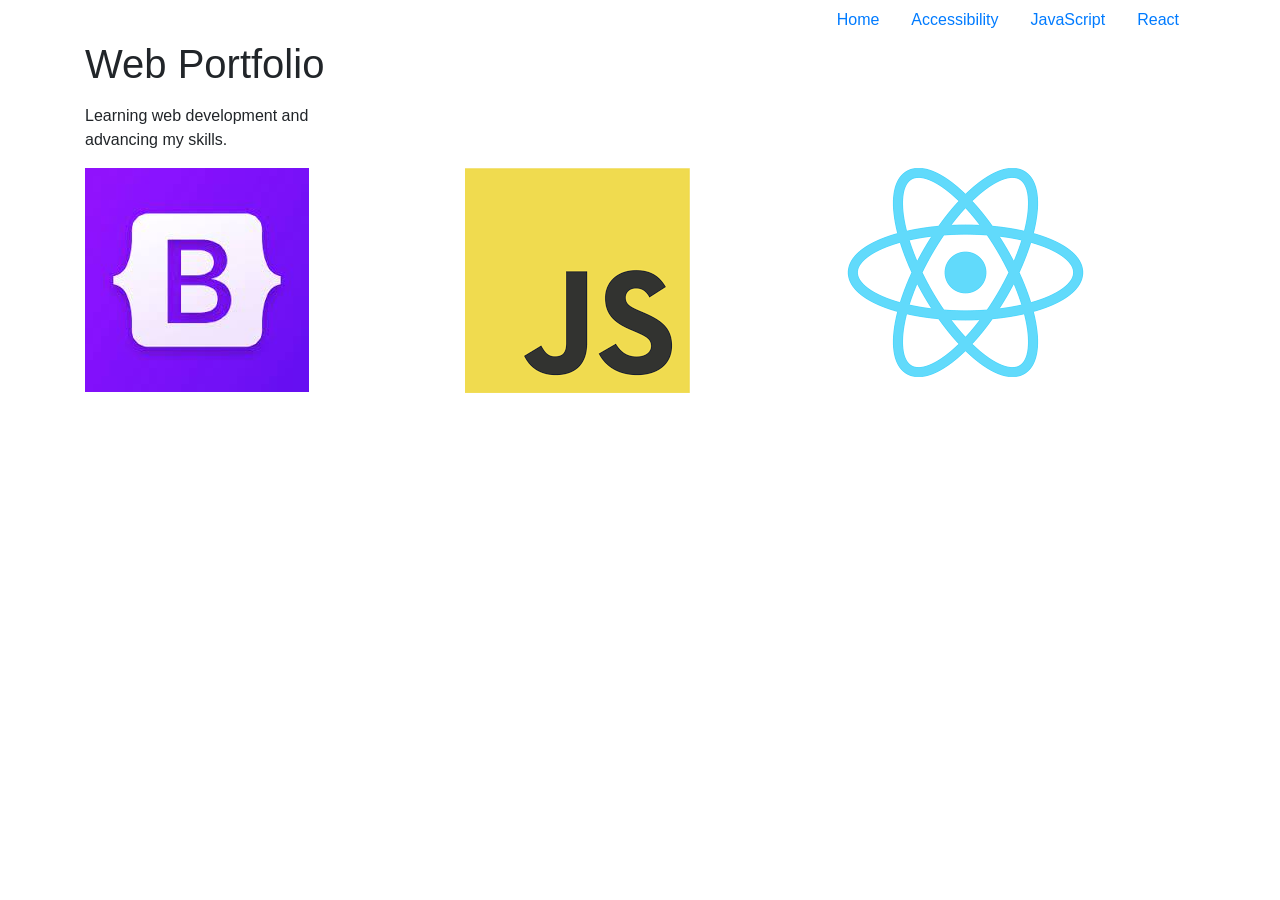
<file: bootstrap-portfolio/index.html>
<html>
    <head>
        <title>Web Portfolio</title>
        <link rel="stylesheet" href="https://cdn.jsdelivr.net/npm/bootstrap@4.3.1/dist/css/bootstrap.min.css" integrity="sha384-ggOyR0iXCbMQv3Xipma34MD+dH/1fQ784/j6cY/iJTQUOhcWr7x9JvoRxT2MZw1T" crossorigin="anonymous">
    </head>
    <body>
         <div class="container">
        <ul class="nav justify-content-end">
            <li class="nav-item"><a class="nav-link" href='index.html' >Home</a></li>
            <li class="nav-item"><a class="nav-link" href="accessibility.html">Accessibility</a></li>
            <li class="nav-item"><a class="nav-link" href="javascript.html">JavaScript</a></li>
            <li class="nav-item"><a class="nav-link" href="react.html">React</a></li>
        </ul>
        <h1>Web Portfolio</h1>
        <div class="row mt-3">
            <div class="col-3 ">Learning web development and advancing my skills.</div>
        </div>
        <div class="row mt-3">
            <div class="col"><img src="images/boostrap.jpg"></div>
            <div class="col"><img src="images/javascript.png"></div>
            <div class="col"><img src="images/react.png"></div>
        </div>
        </div>
    </body>
</html>
</file>
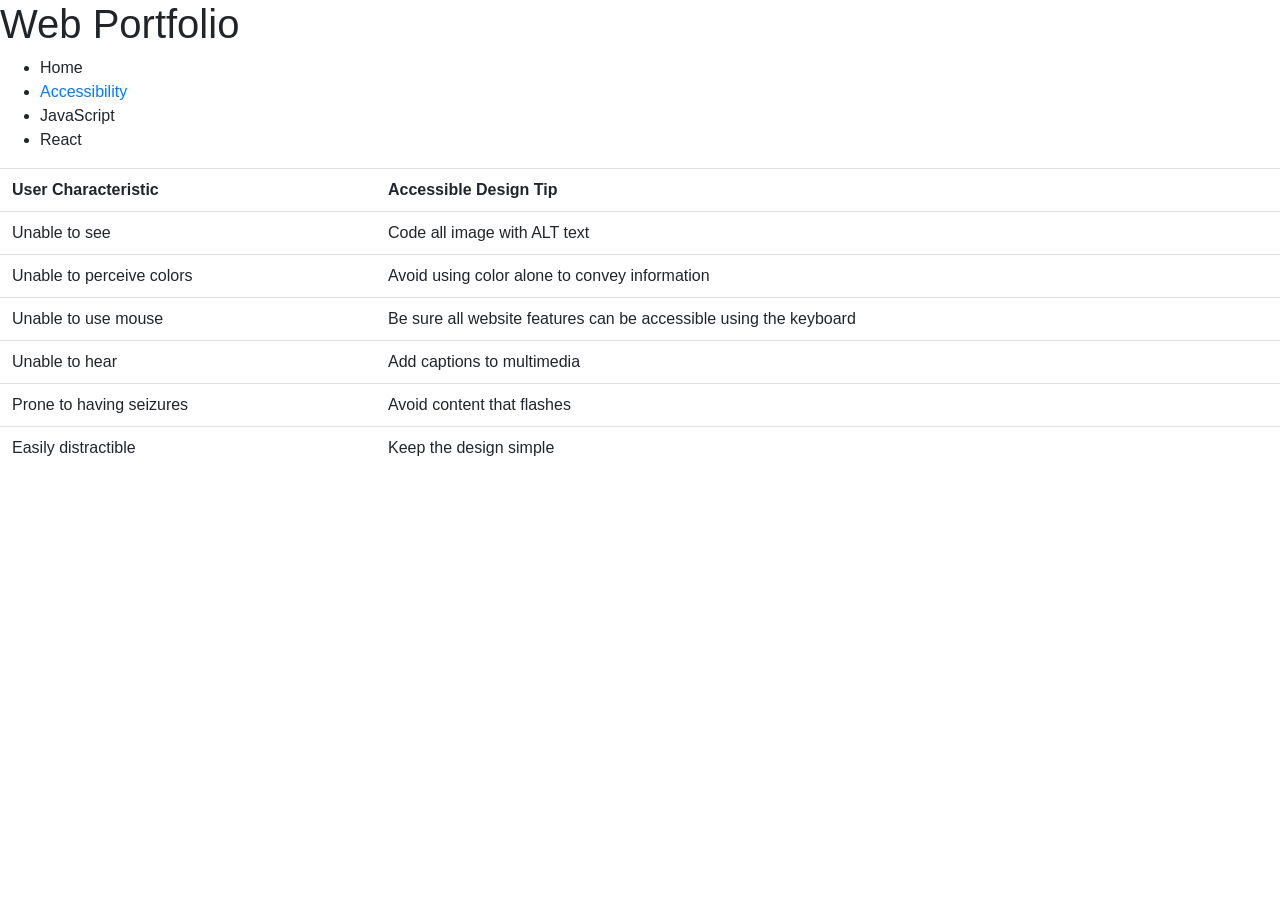
<file: bootstrap-portfolio/accessibility.html>
<html>
    <head>
        <title>Web Portfolio</title>
        <link rel="stylesheet" href="https://cdn.jsdelivr.net/npm/bootstrap@4.3.1/dist/css/bootstrap.min.css" integrity="sha384-ggOyR0iXCbMQv3Xipma34MD+dH/1fQ784/j6cY/iJTQUOhcWr7x9JvoRxT2MZw1T" crossorigin="anonymous">
    </head>
    <body>
         <h1>Web Portfolio</h1>
        <ul>
            <li>Home</li>
            <li><a href="accessibility.html">Accessibility</a></li>
            <li>JavaScript</li>
            <li>React</li>
        </ul>
          <table class="table">
              <tr>
                <th>User Characteristic</th>
                <th>Accessible Design Tip</th>
              </tr>
              <tr>
                <td>Unable to see</td>
                <td id="first">Code all image with ALT text</td>
              </tr>
              <tr>
                <td>Unable to perceive colors</td>
                <td>Avoid using color alone to convey information</td>
              </tr>
              <tr>
                <td>Unable to use mouse</td>
                <td>Be sure all website features can be accessible using the keyboard</td>
              </tr>
              <tr>
                <td>Unable to hear</td>
                <td>Add captions to multimedia</td>
              </tr>
              <tr>
                <td>Prone to having seizures</td>
                <td>Avoid content that flashes</td>
              </tr>
              <tr>
                <td>Easily distractible</td>
                <td>Keep the design simple</td>
              </tr>
          </table> 
  
    </body>
</html>
</file>
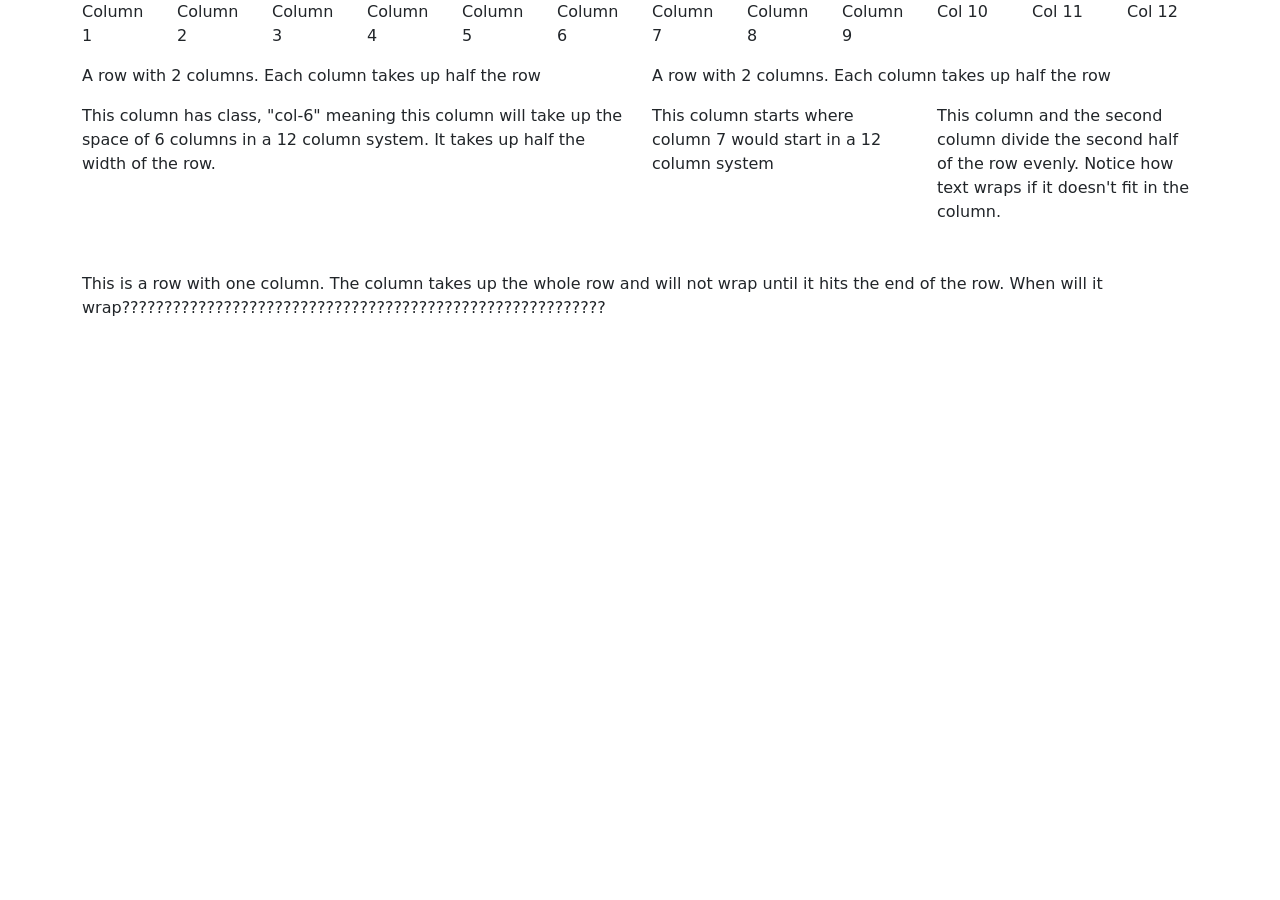
<file: bootstrap-portfolio/bootstrap_grid_system.html>
<!DOCTYPE html>
<html lang="en">
  <head>
     <meta charset="utf-8">
    <meta name="viewport" content="width=device-width, initial-scale=1"> 
    <title>Bootstrap demo</title>
    <link href="https://cdn.jsdelivr.net/npm/bootstrap@5.3.2/dist/css/bootstrap.min.css" rel="stylesheet" integrity="sha384-T3c6CoIi6uLrA9TneNEoa7RxnatzjcDSCmG1MXxSR1GAsXEV/Dwwykc2MPK8M2HN" crossorigin="anonymous">
  </head>
  <body>
    <!--Bootstrap provides rows and columns classes 
      for spacing elements on the page -->
    <div class="container">
        <div class="row">
          <div class="col">Column 1</div>
          <div class="col">Column 2</div>
          <div class="col">Column 3</div>
      	  <div class="col">Column 4</div>
          <div class="col">Column 5</div>
          <div class="col">Column 6</div>
	        <div class="col">Column 7</div>
          <div class="col">Column 8</div>
          <div class="col">Column 9</div>
	        <div class="col">Col 10</div>
          <div class="col">Col 11</div>
          <div class="col">Col 12</div>
        </div>

    <!-- A row can have anywhere from 1 - 12 columns. The row divides column 
      space evenly amongst the columns. 
    A row with 2 columns divides the row space in half. -->
    <div class="row mt-3">
      <div class="col">A row with 2 columns. Each column takes up half the row</div>
      <div class="col">A row with 2 columns. Each column takes up half the row</div>
    </div>
    <!-- class="row mt-3" gives a margin top of 3. If you'd like a larger margin
        between your elements use a larger number than 3. -->
      <div class="row mt-3">
        <!--this class uses col-6 instead of col. the first column will take 
          up the space of 6 columns, pushing the second column to the right. 
          The remaining 2 columns will have the remaining width divided evenly 
          between them -->
        <div class="col-6">This column has class, "col-6" meaning this column will take up the space of 6 columns in a 12 column system. It takes up half the width of the row.</div>
        <div class="col">This column starts where column 7 would start in a 12 column system</div>    
	      <div class="col">This column and the second column divide the second half of the row evenly.
          Notice how text wraps if it doesn't fit in the column.
        </div>    
      </div>

      <div class="row mt-5">        
        <div class="col"><p>This is a row with one column. The column takes up 
          the whole row and will not wrap until it hits the end of the row. When will it
        wrap?????????????????????????????????????????????????????????</p></div>
      </div>
     
   </div> <!-- end containter -->

  </body>
</html>
</file>
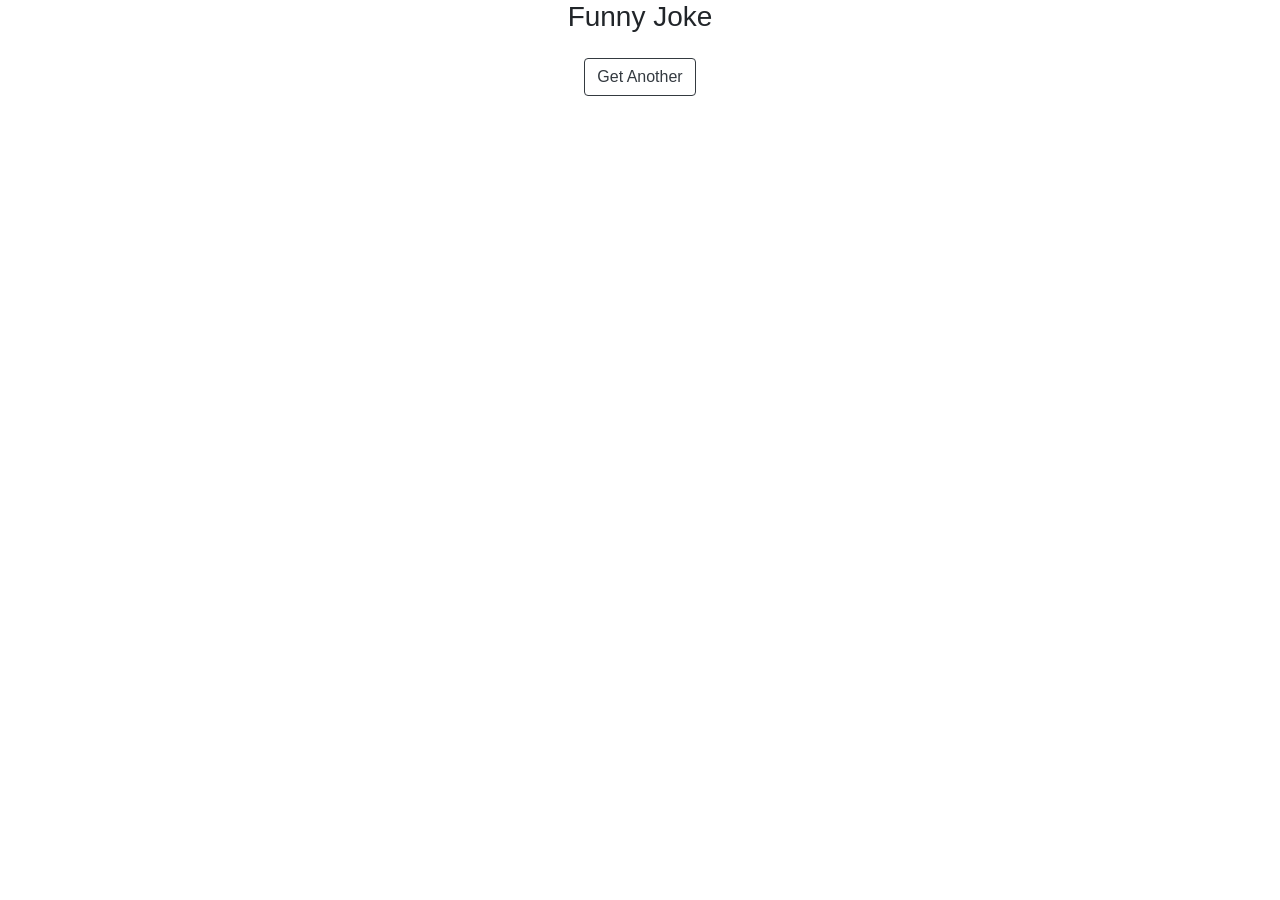
<file: bootstrap-portfolio/jokes.html>
<!DOCTYPE html>
<html>
    <head>
        <!-- Required meta tags -->
        <meta charset="utf-8">
        <meta name="viewport" content="width=device-width, initial-scale=1, shrink-to-fit=no">
        <!-- Bootstrap CSS -->
        <link rel="stylesheet" href="https://cdn.jsdelivr.net/npm/bootstrap@4.3.1/dist/css/bootstrap.min.css" integrity="sha384-ggOyR0iXCbMQv3Xipma34MD+dH/1fQ784/j6cY/iJTQUOhcWr7x9JvoRxT2MZw1T" crossorigin="anonymous">
        <script src="scripts/jokes.js"></script>
    </head>
    <body onload="getJoke()">
        <div>
            <h3 class="d-flex align-items-center justify-content-center">Funny Joke</h3>
            <h6 class="d-flex align-items-center justify-content-center" id="setup"></h6>
            <h6 class="d-flex align-items-center justify-content-center" id="punchline"></h6>
            <div class="d-flex align-items-center justify-content-center">
                <button class="btn btn-outline-dark" onclick="getJoke()">Get Another</button>
            </div>
        </div>
    </body>
</html>
</file>
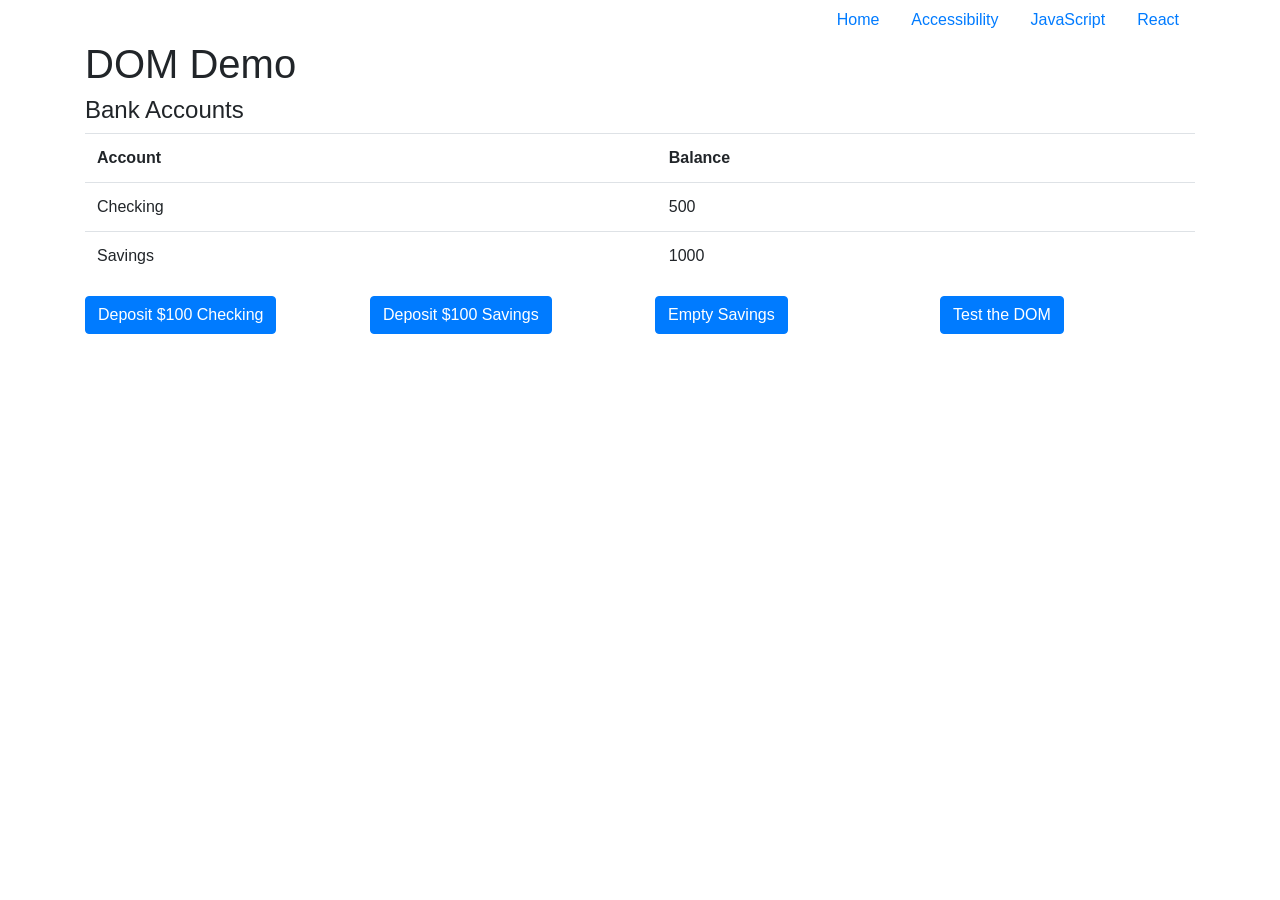
<file: bootstrap-portfolio/jsDom.html>
<!doctype html>
<html lang="en">
  <head>
    <!-- Required meta tags -->
    <meta charset="utf-8">
    <meta name="viewport" content="width=device-width, initial-scale=1, shrink-to-fit=no">

    <!-- Bootstrap CSS -->
    <link rel="stylesheet" href="https://cdn.jsdelivr.net/npm/bootstrap@4.3.1/dist/css/bootstrap.min.css" integrity="sha384-ggOyR0iXCbMQv3Xipma34MD+dH/1fQ784/j6cY/iJTQUOhcWr7x9JvoRxT2MZw1T" crossorigin="anonymous">
   <script src="scripts/domDemo.js"></script>
    <title>The DOM</title>
  </head>
  <body>
    <div class="container">
    <ul class="nav justify-content-end">
      <li class="nav-item">
        <a class="nav-link" href="index.html">Home</a>
      </li>
      <li class="nav-item">
        <a class="nav-link" href="accessibility.html">Accessibility</a>
      </li>
        <li class="nav-item">
         <a class="nav-link" href="javascript.html">JavaScript</a>
        </li>
      <li class="nav-item">
       <a class="nav-link" href="react.html" >React</a>
      </li>
   </ul>
    <h1>DOM Demo</h1> 
    <!--Add id to h4 element -->
      <h4>Bank Accounts</h4>
      <table class="table">                
                <tr>
                    <th scope="col">Account</th>
                    <th scope="col">Balance</th>
                </tr>
                <tr>
                    <td >Checking</td>
                    <td id="checking">500</td>
                </tr>
                <tr>
                    <td>Savings</td>
                    <td id="savings">1000</td>
                </tr>
            </table>
      <div class="row mt-3"">
         <div class="col"">
            <button type="button" class="btn btn-primary" onclick="depositChecking()">Deposit $100 Checking</button>    <br>
            </div>
            <div class="col">
              <button type="button" class="btn btn-primary" onclick="depositSavings()">Deposit $100 Savings</button> <br>   
             </div>
            <div class="col"">
            <button type="button" class="btn btn-primary" onclick="emptySavings()">Empty Savings</button>    <br>
        </div>
        <div class="col"">
            <button type="button" class="btn btn-primary" onclick="testTheDom()">Test the DOM</button>    <br>
        </div>    
        </div>
   
      </div>
  </body>
</html>
</file>
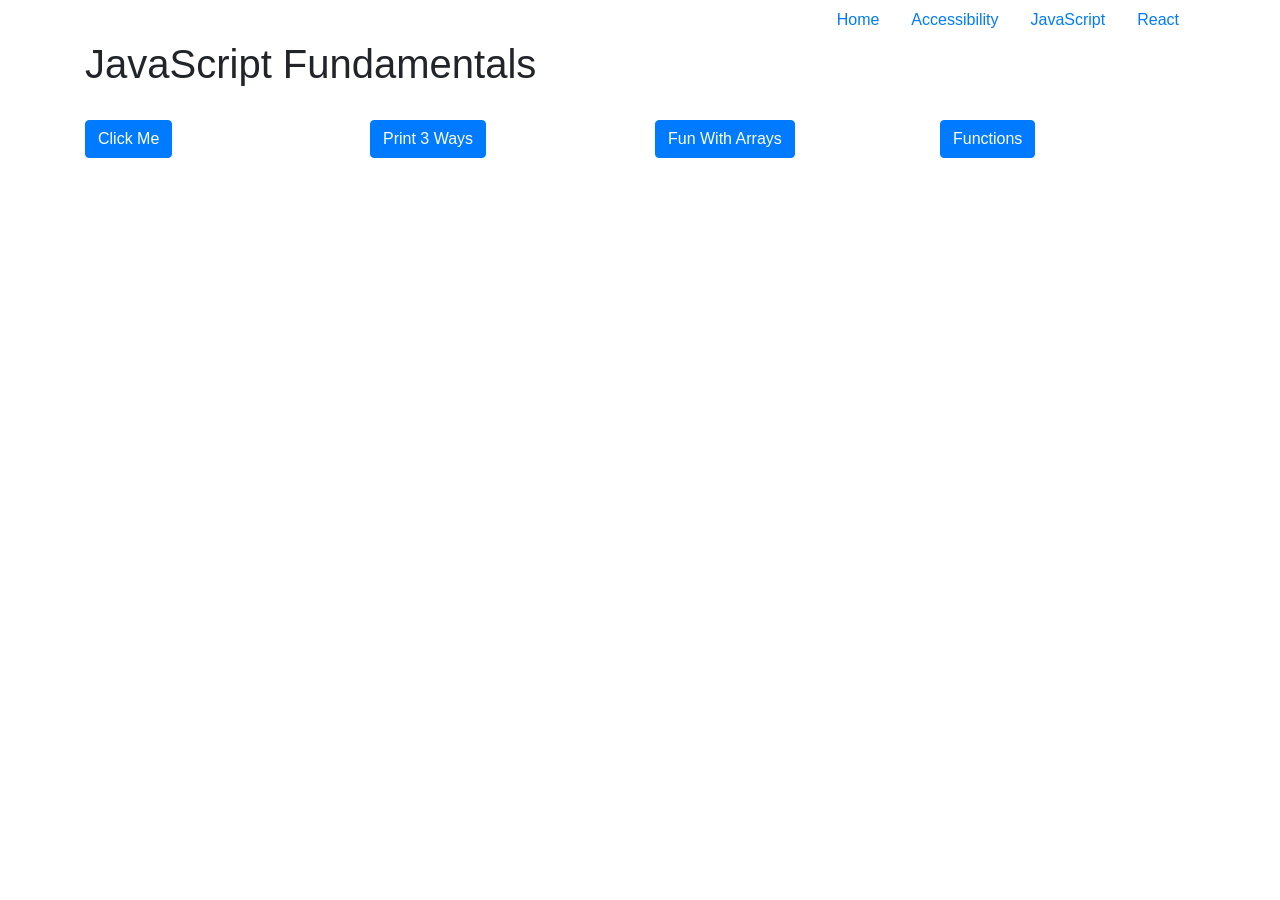
<file: bootstrap-portfolio/jsFundamentals.html>
<!doctype html>
<html lang="en">
  <head>
    <!-- Required meta tags -->
    <meta charset="utf-8">
    <meta name="viewport" content="width=device-width, initial-scale=1, shrink-to-fit=no">

    <!-- Bootstrap CSS -->
    <link rel="stylesheet" href="https://cdn.jsdelivr.net/npm/bootstrap@4.3.1/dist/css/bootstrap.min.css" integrity="sha384-ggOyR0iXCbMQv3Xipma34MD+dH/1fQ784/j6cY/iJTQUOhcWr7x9JvoRxT2MZw1T" crossorigin="anonymous">
    <script src="scripts/my_first_javascript.js"></script>
    <title>JS Fundamentals!</title>
  </head>
  <body>
    <div class="container">
        <ul class="nav justify-content-end">
            <li class="nav-item">
              <a class="nav-link" href="index.html">Home</a>
            </li>
            <li class="nav-item">
              <a class="nav-link" href="accessibility.html">Accessibility</a>
            </li>
            <li class="nav-item">
              <a class="nav-link" href="javascript.html">JavaScript</a>
            </li>
            <li class="nav-item">
              <a class="nav-link" href="react.html" >React</a>
            </li>
          </ul>
            <h1>JavaScript Fundamentals</h1> 

        <div class="row mt-3">
          <div class="col mt-3">
            <button type="button" class="btn btn-primary" onclick="alert('hello!')">Click Me</button>
            </div>
          <div class="col mt-3">
    <button type="button" class="btn btn-primary" onclick="print3Ways()">Print 3 Ways</button>
          </div>
          <div class="col mt-3">
            <button type="button" class="btn btn-primary">Fun With Arrays</button>
          </div>
         <div class="col mt-3">
    <button onclick="soManyFunctions()" type="button" class="btn btn-primary">Functions</button>
        </div>
         
    </div> <!-- end row -->
        
    </div>
    

    </body>
</html>
</file>
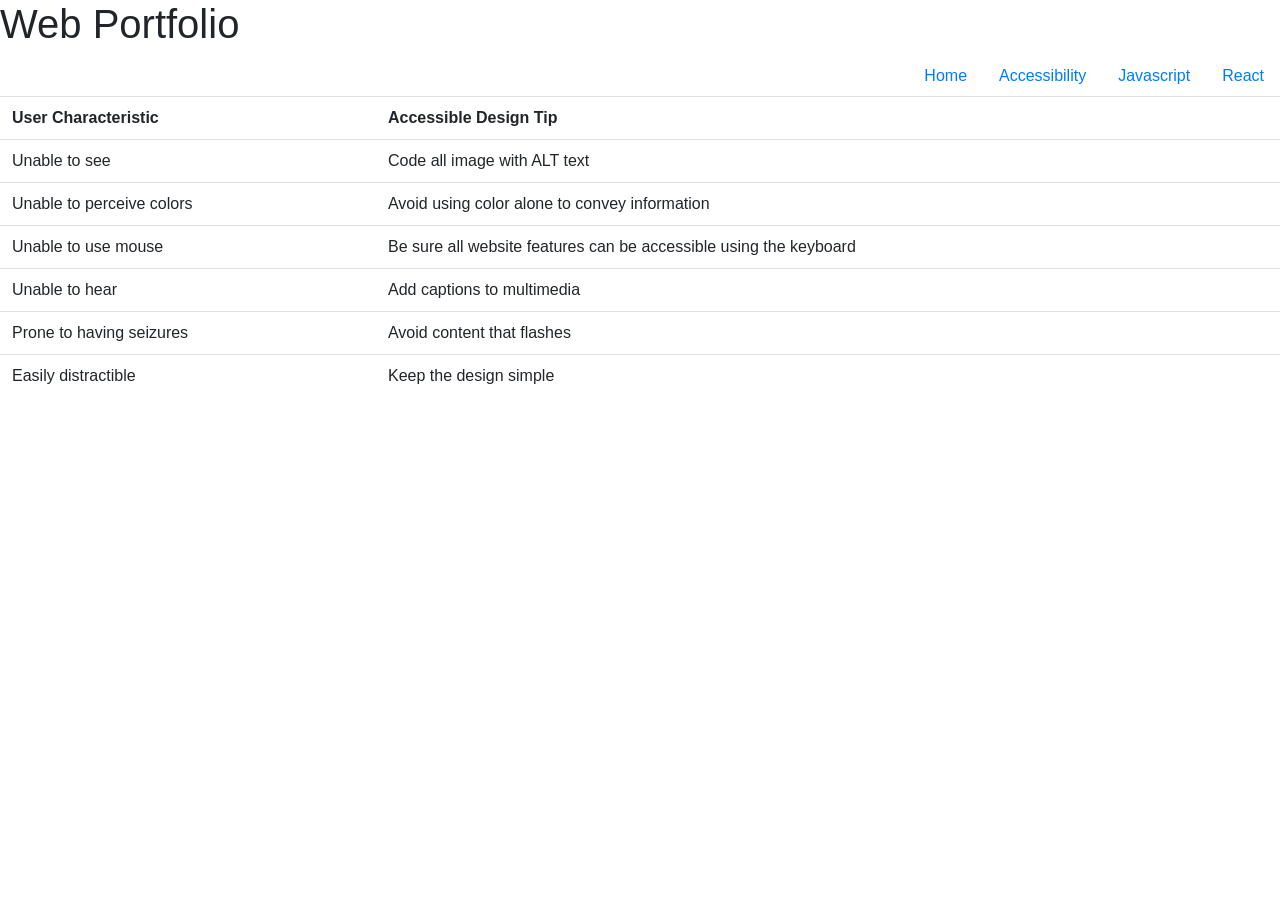
<file: web_portfolio/accessibility.html>
<html>
    <head>
        <title>Web Portfolio</title>
      <link rel="stylesheet" href="https://cdn.jsdelivr.net/npm/bootstrap@4.3.1/dist/css/bootstrap.min.css" integrity="sha384-ggOyR0iXCbMQv3Xipma34MD+dH/1fQ784/j6cY/iJTQUOhcWr7x9JvoRxT2MZw1T" crossorigin="anonymous">
    </head>
    <body>
        <h1>Web Portfolio</h1>
         <ul class="nav justify-content-end">
            <li class="nav-item"><a class="nav-link" href="index.html">Home</a></li>
            <li class="nav-item"><a class="nav-link" href="accessibility.html">Accessibility</a></li>
            <li class="nav-item"><a class="nav-link" href="javascript.html">Javascript</a></li>
            <li class="nav-item"><a class="nav-link" href="react.html">React</a></li>
        </ul>
       <table class="table">
              <tr>
                <th>User Characteristic</th>
                <th>Accessible Design Tip</th>
              </tr>
              <tr>
                <td>Unable to see</td>
                <td id="first">Code all image with ALT text</td>
              </tr>
              <tr>
                <td class="circle">Unable to perceive colors</td>
                <td class="orange">Avoid using color alone to convey information</td>
              </tr>
              <tr>
                <td>Unable to use mouse</td>
                <td>Be sure all website features can be accessible using the keyboard</td>
              </tr>
              <tr>
                <td>Unable to hear</td>
                <td>Add captions to multimedia</td>
              </tr>
              <tr>
                <td>Prone to having seizures</td>
                <td>Avoid content that flashes</td>
              </tr>
              <tr>
                <td>Easily distractible</td>
                <td>Keep the design simple</td>
              </tr>
          </table> 
 
    </body>
</html>
</file>
